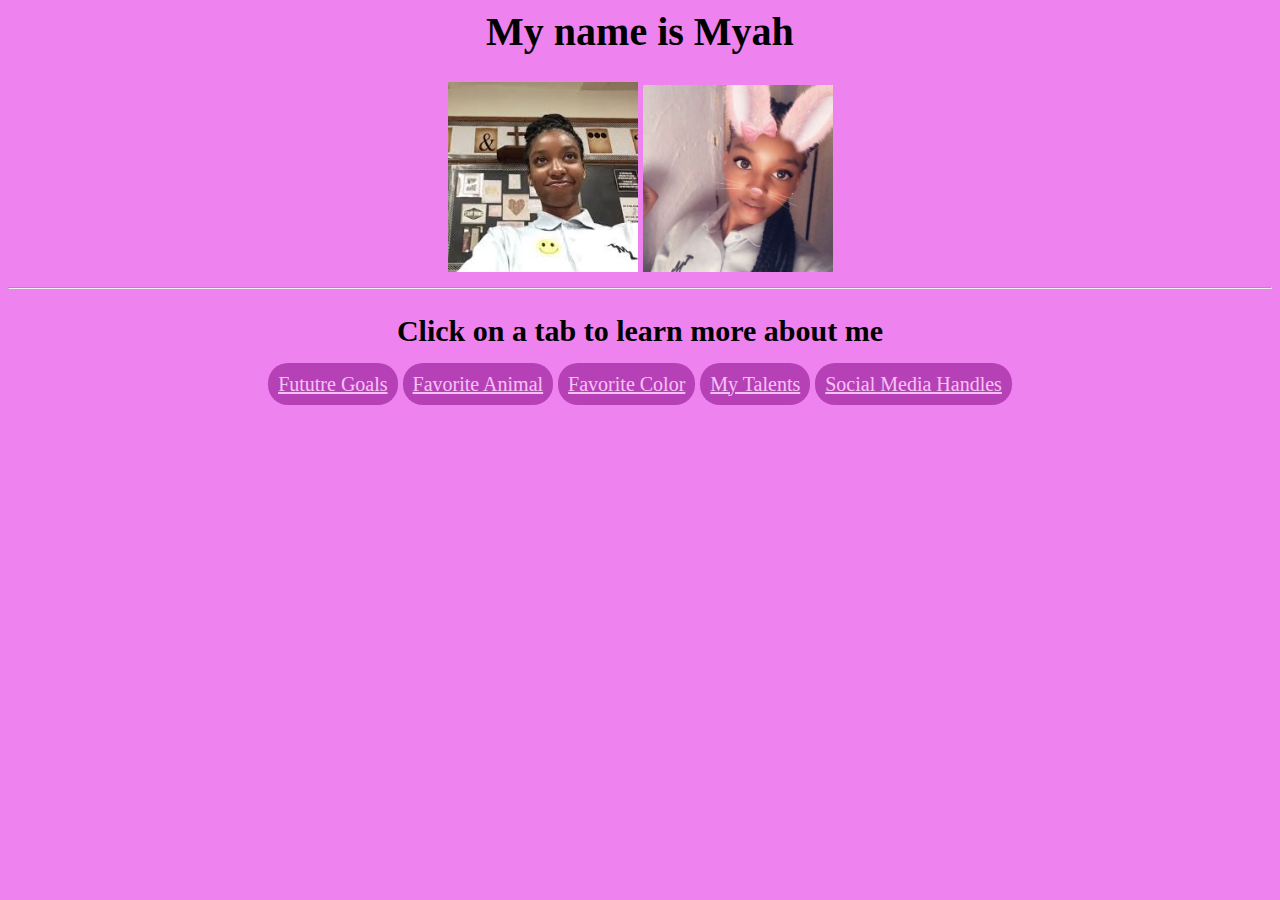
<file: index.html>
<html>

  <head>

    <title>Myah's About Me Page</title>

    <link rel="stylesheet" href="styleforproject.css">

    <script src="project_edit.js"></script>

    <script src="project_edit.html"></script>

  </head>

    <body>

      <center>

    <h1>My name is Myah</h1>

    <img class= "size2"img src="myahmitchell.png">

    <img class= "size2"img src="mypic.png">

    <br>

    <hr></hr>



  <h2>Click on a tab to learn more about me</h2>

  <div>

    <a class="button" href=future_goals.html>Fututre Goals</a>

      <a class="button" href=favoriteanimal.html>Favorite Animal</a>

  <a class="button" href=favoritecolor.html>Favorite Color</a>

<a class="button" href=mytalents.html>My Talents</a>

<a class="button" href=socialmediahandle.html>Social Media Handles</a>

  </div>

      </center>

    </head>

  </body>

</html>
</file>
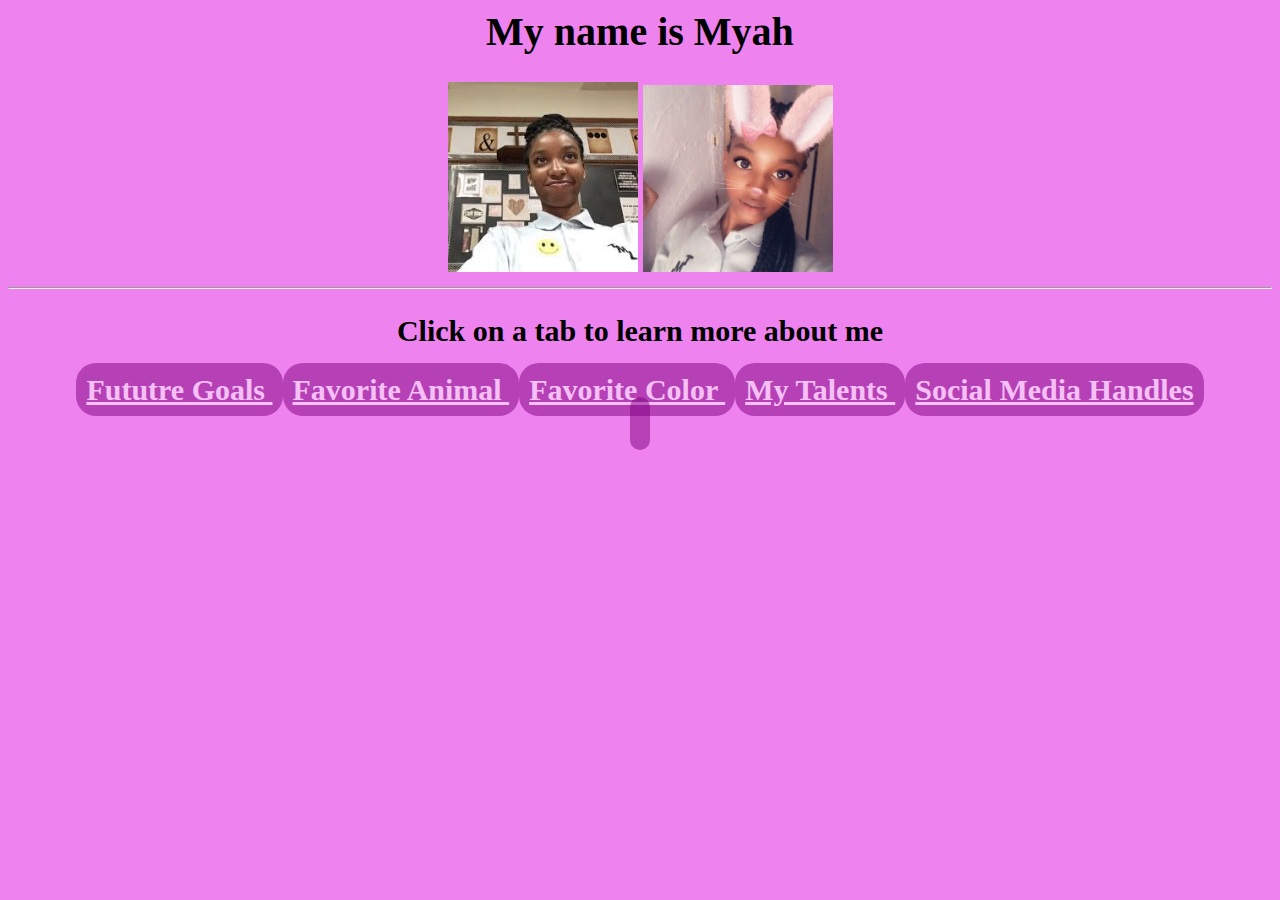
<file: allaboutmeproject.html>
<html>
  <head>
    <title>Myah's About Me Page</title>
    <link rel="stylesheet" href="styleforproject.css">
    <script src="project_edit.js"></script>
    <script src="project_edit.html"></script>
  </head>
    <body>
      <center>
    <h1>My name is Myah</h2>
    <img class= "size2"img src="myahmitchell.png">
    <img class= "size2"img src="mypic.png">
    <br>
    <hr></hr>

  <h2>Click on a tab to learn more about me<h2>
  <div>
    <a class="button" href=futuregoals.html>Fututre Goals</button>
    <a class="button" href=favoriteanimal.html>Favorite Animal</button>
    <a class="button" href=favoritecolor.html>Favorite Color</button>
    <a class="button" href=mytalents.html>My Talents</button>
    <a class="button" href=socialmediahandles.html>Social Media Handles</button>
  </div>



    </head>
  </body>
</html>
</file>
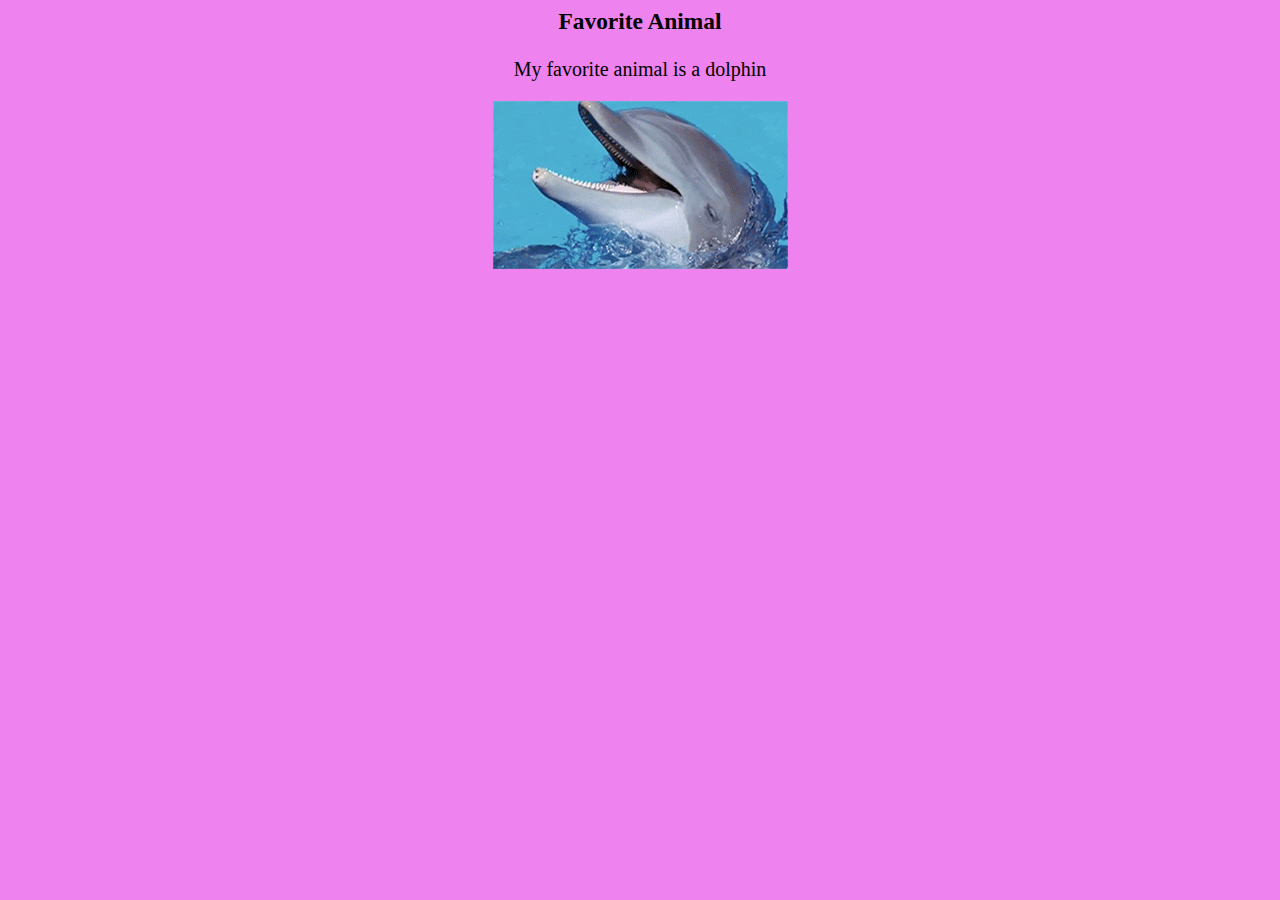
<file: favoriteanimal.html>
<html>
  <head>
    <title>Myah's About Me Page</title>
    <link rel="stylesheet" href="styleforproject.css">
    <script src="project_edit.js"></script>
    <script src="project_edit.html"></script>
  </head>
    <body>
      <center>
      <h3>Favorite Animal</h3>
      <p>My favorite animal is a dolphin</p>
        <img class= "size4"src="dolphin.gif">
</file>
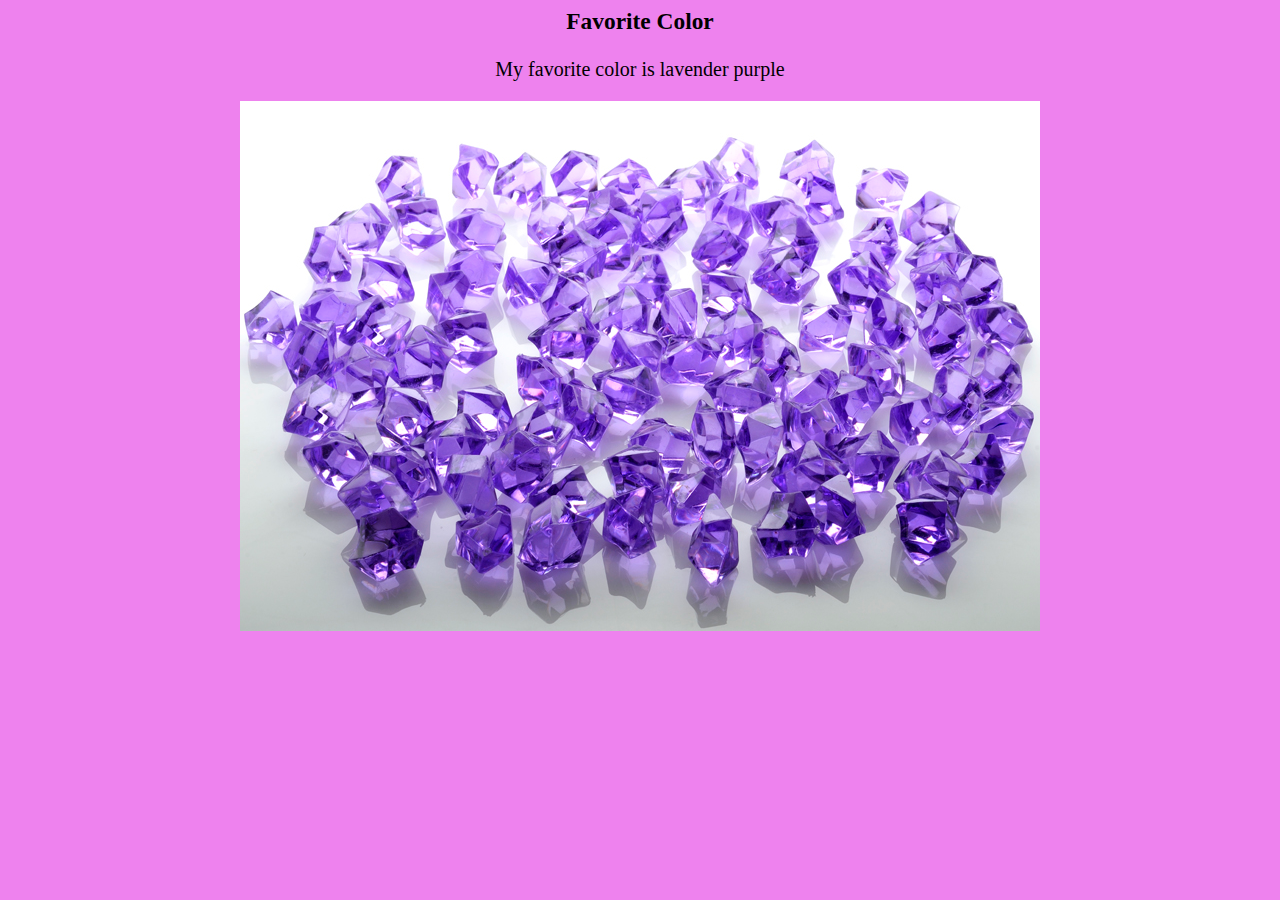
<file: favoritecolor.html>
<html>
  <head>
    <title>Myah's About Me Page</title>
    <link rel="stylesheet" href="styleforproject.css">
    <script src="project_edit.js"></script>
    <script src="project_edit.html"></script>
  </head>
    <body>
      <center>
        <h3>Favorite Color</h3>
        <p>My favorite color is lavender purple</p>
        <img class= "size3"img src="lavender.jpg">
</file>
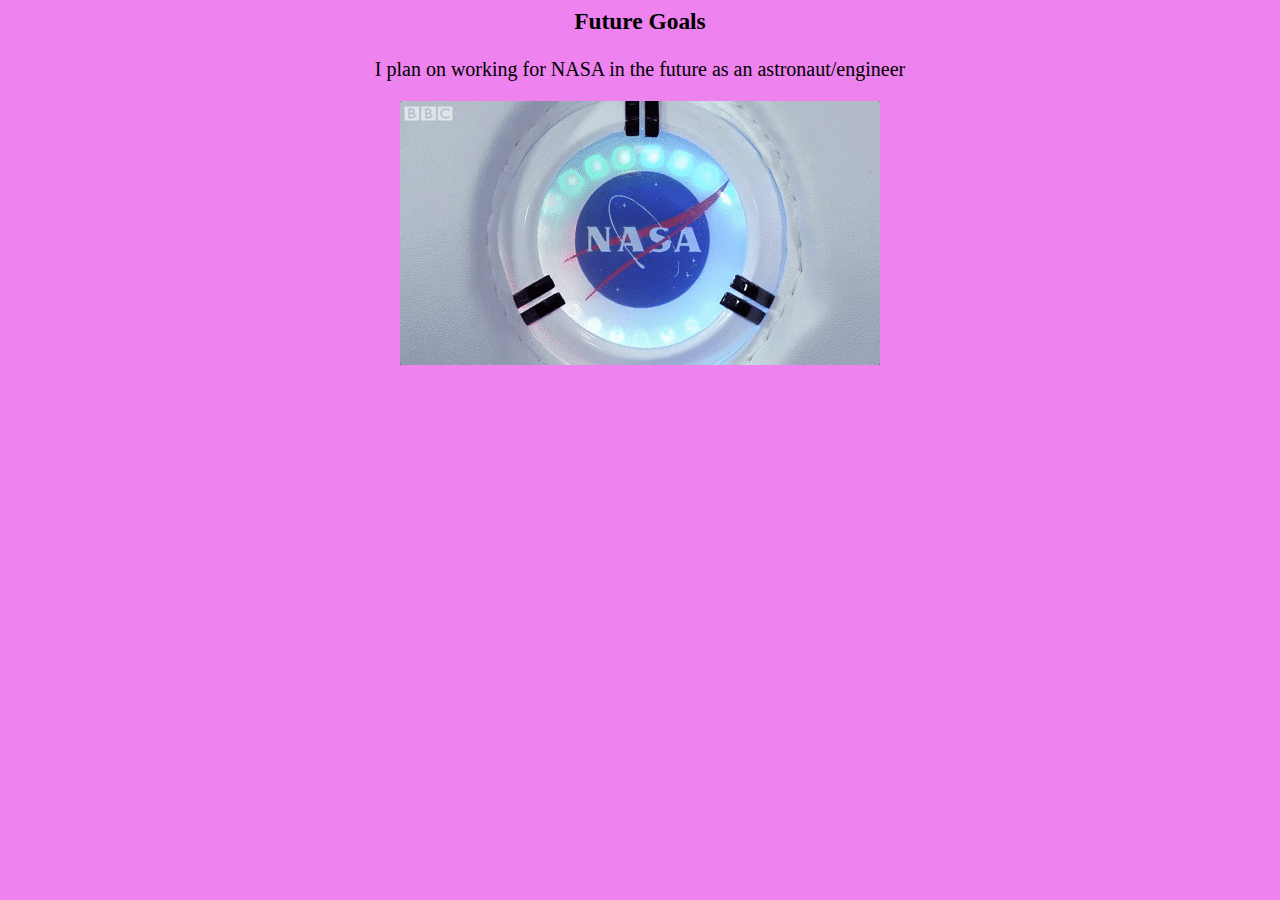
<file: future_goals.html>
<html>
  <head>
    <title>Myah's About Me Page</title>
    <link rel="stylesheet" href="styleforproject.css">
    <script src="project_edit.js"></script>
    <script src="project_edit.html"></script>
  </head>
    <body>
      <center>
        <h3>Future Goals</h3>
        <p>I plan on working for NASA in the future as an astronaut/engineer</p>
          <img class= "size3"img src="nasa5.gif">
</file>
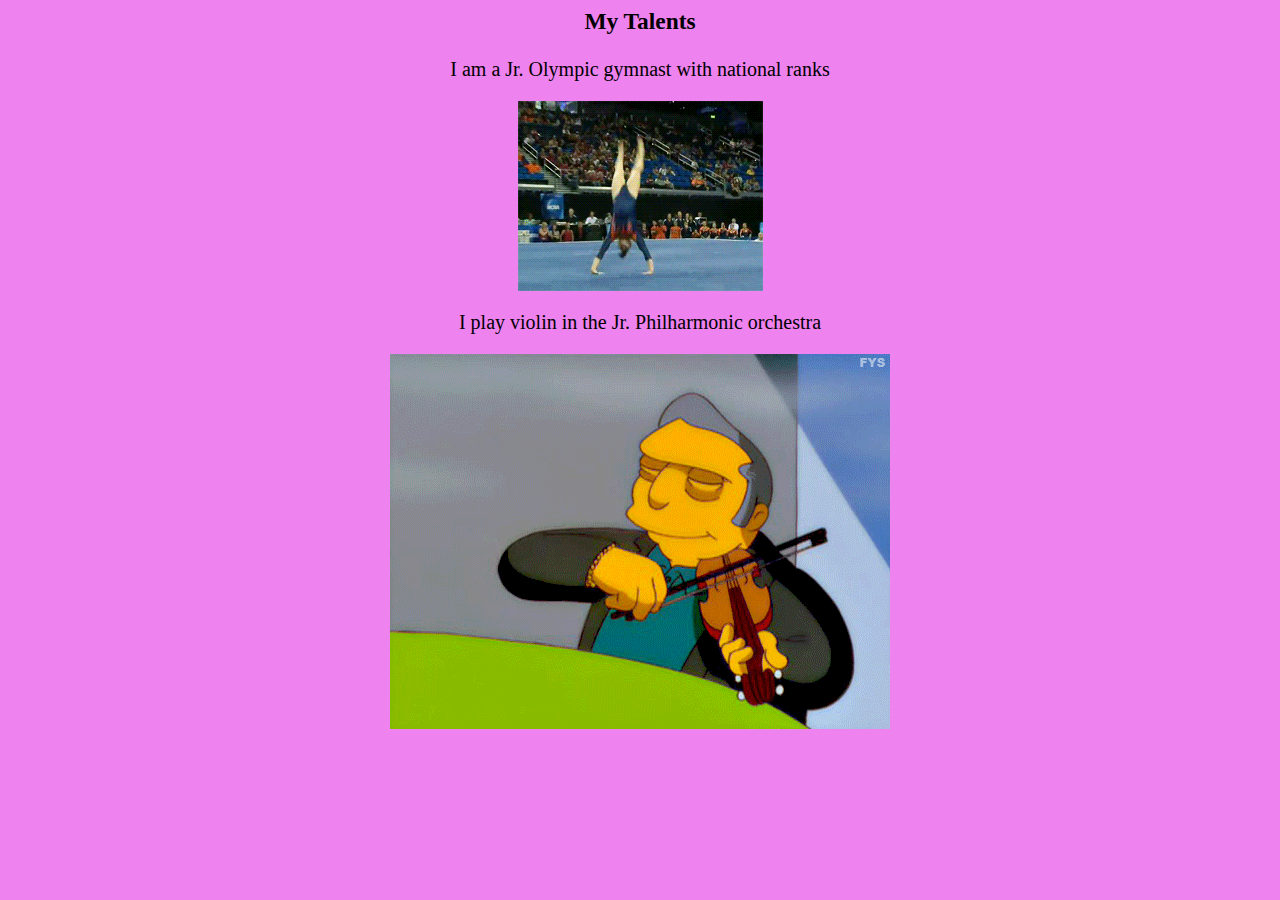
<file: mytalents.html>
<html>
  <head>
    <title>Myah's About Me Page</title>
    <link rel="stylesheet" href="styleforproject.css">
    <script src="project_edit.js"></script>
    <script src="project_edit.html"></script>
  </head>
    <body>
      <center>
        <h3>My Talents</h3>
        <p>I am a Jr. Olympic gymnast with national ranks</p>
          <img class= "size3"img src="gymnastics.gif">
        <p>I play violin in the Jr. Philharmonic orchestra</p>
          <img class= "size3"img src="violin.gif">
</file>
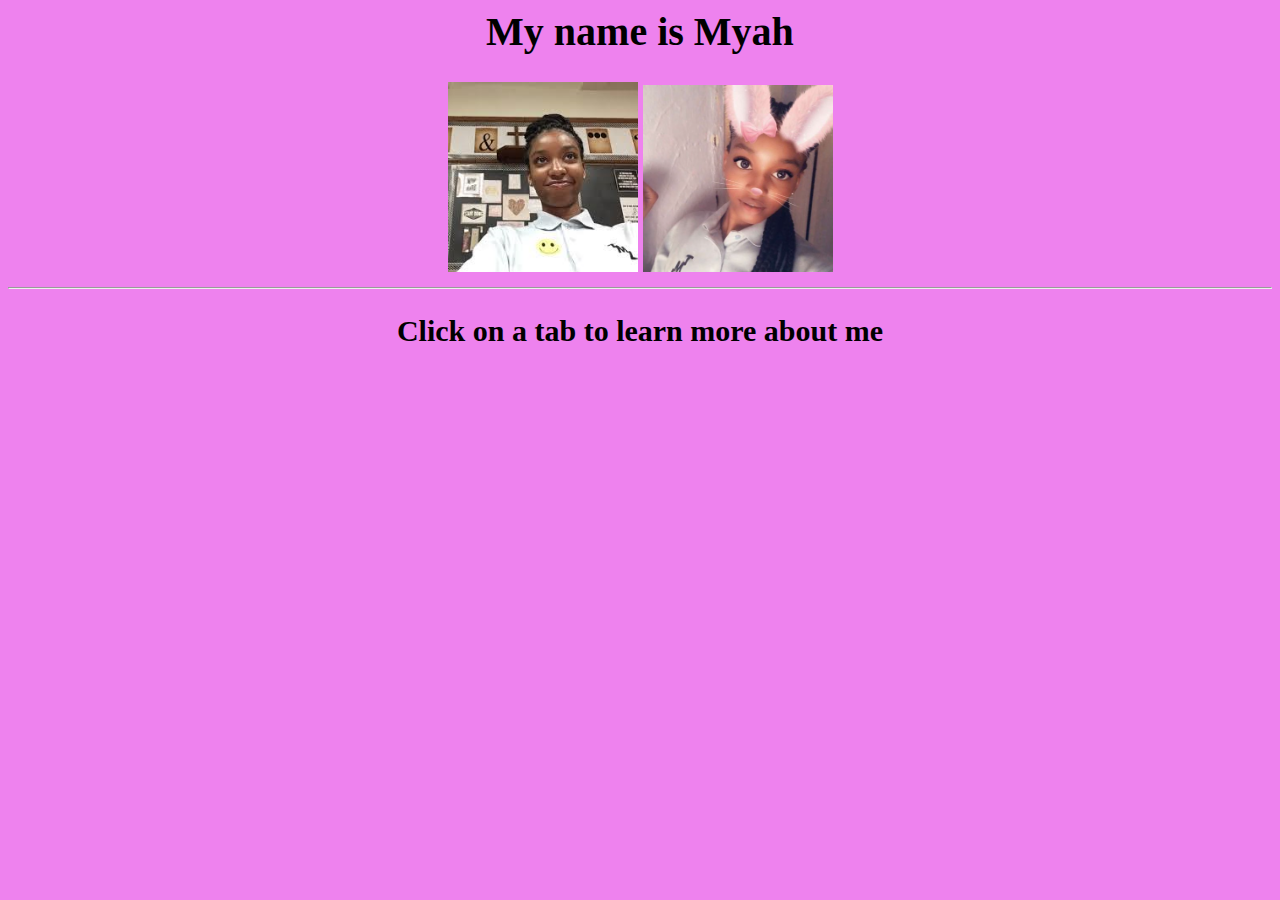
<file: project.html>
<html>
  <head>
    <body>
      <center>
      <title>Myah's About Me Page</title>
    <link rel="stylesheet" href="styleforproject.css">
    <script src="project_edit.js"></script>
    <script src="project_edit.html"></script>
  <body>
    <h1>My name is Myah</h2>
    <img class= "size2"img src="myahmitchell.png">
    <img class= "size2"img src="mypic.png">
    <br>
    <hr></hr>

  <h2>Click on a tab to learn more about me<h2>
  <div class="tab">
    <class="button" href=futuregoals.html
    <class="button" href=favoriteanimal.html
    <class="button" href=favoritecolor.html
    <class="button" href=mytalents.html
    <class="button" href=socialmediahandle.html
  </div>




    </head>
  </body>
</html>

<!--"alert('FutureGoals')">Fututre Goals</button>
"alert('FavoriteAnimal')">Favorite Animal</button>
"alert('FavoriteColor')">Favorite Color</button>
"alert('MyTalents')">My Talents</button>
"alert('SocialMediaHandle')">Social Media Handles</button>
-->
</file>
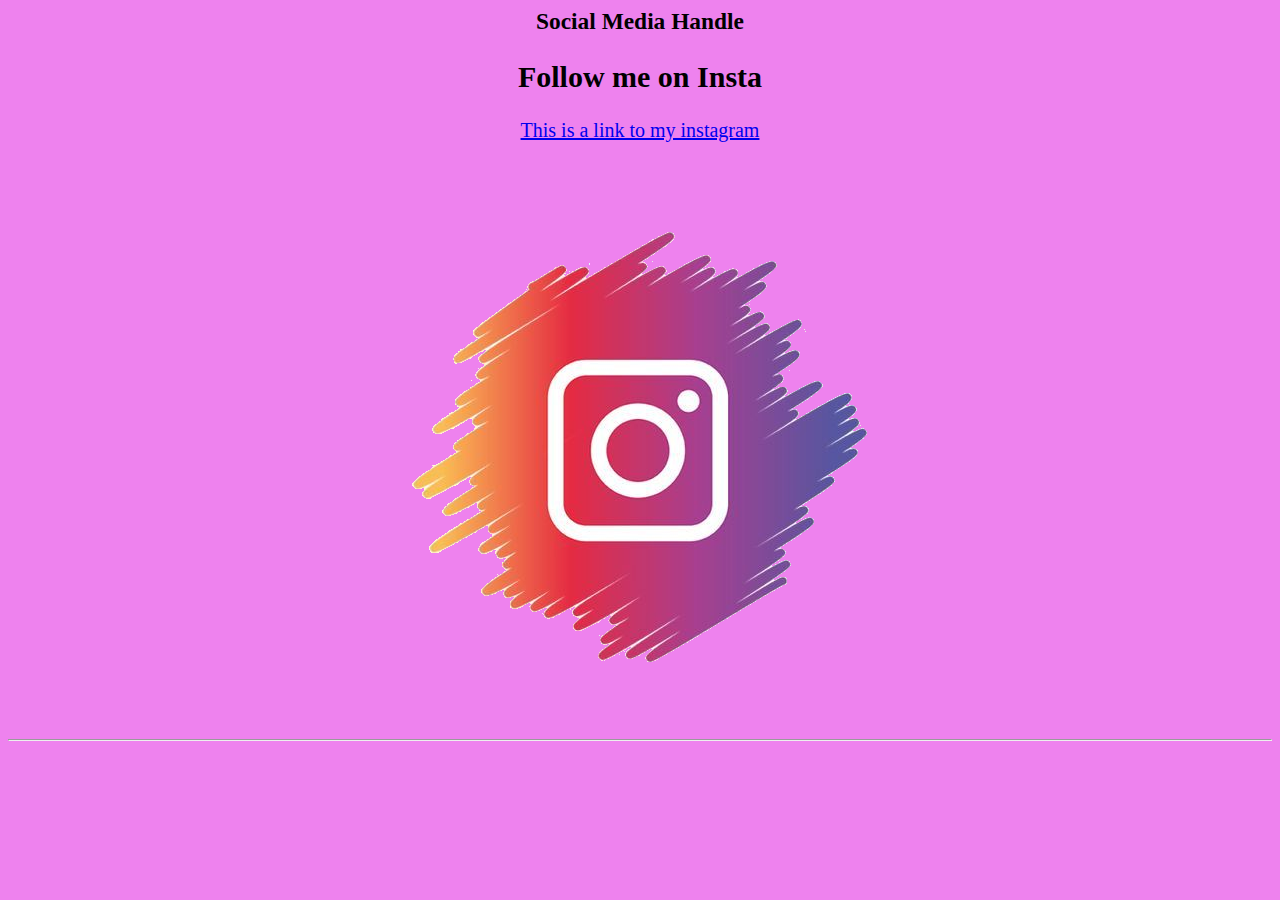
<file: socialmediahandle.html>
<html>
  <head>
    <title>Myah's About Me Page</title>
    <link rel="stylesheet" href="styleforproject.css">
    <script src="project_edit.js"></script>
    <script src="project_edit.html"></script>
  </head>
    <body>
      <center>
        <h3>Social Media Handle</h3>
        <h2>Follow me on Insta</h2>
        <a href="https://www.instagram.com/">This is a link to my instagram</a>
        <br>
        <br>
        <img class= "size1"img src="insta.png">
        <hr></hr>
</file>
<file: styleforproject.css>
body {
    background-color: #ee82ee;
    font-family: , Helvetica, sans-serif;
    text-color: #000000;
    font-size: 20px;
  }

.size2{
  width: 190px
}

.size1:{
  width: 300px
}

.size3:{
  width: 1000px
}

.size4:{
  background-color: purple;
  color: white;
  padding: 10px;
  border-radius:20px;
  opacity: 0.5;
}

.button{
  background-color: purple;
  color: white;
  padding: 10px;
  border-radius:20px;
  opacity: 0.5;
}
</file>
